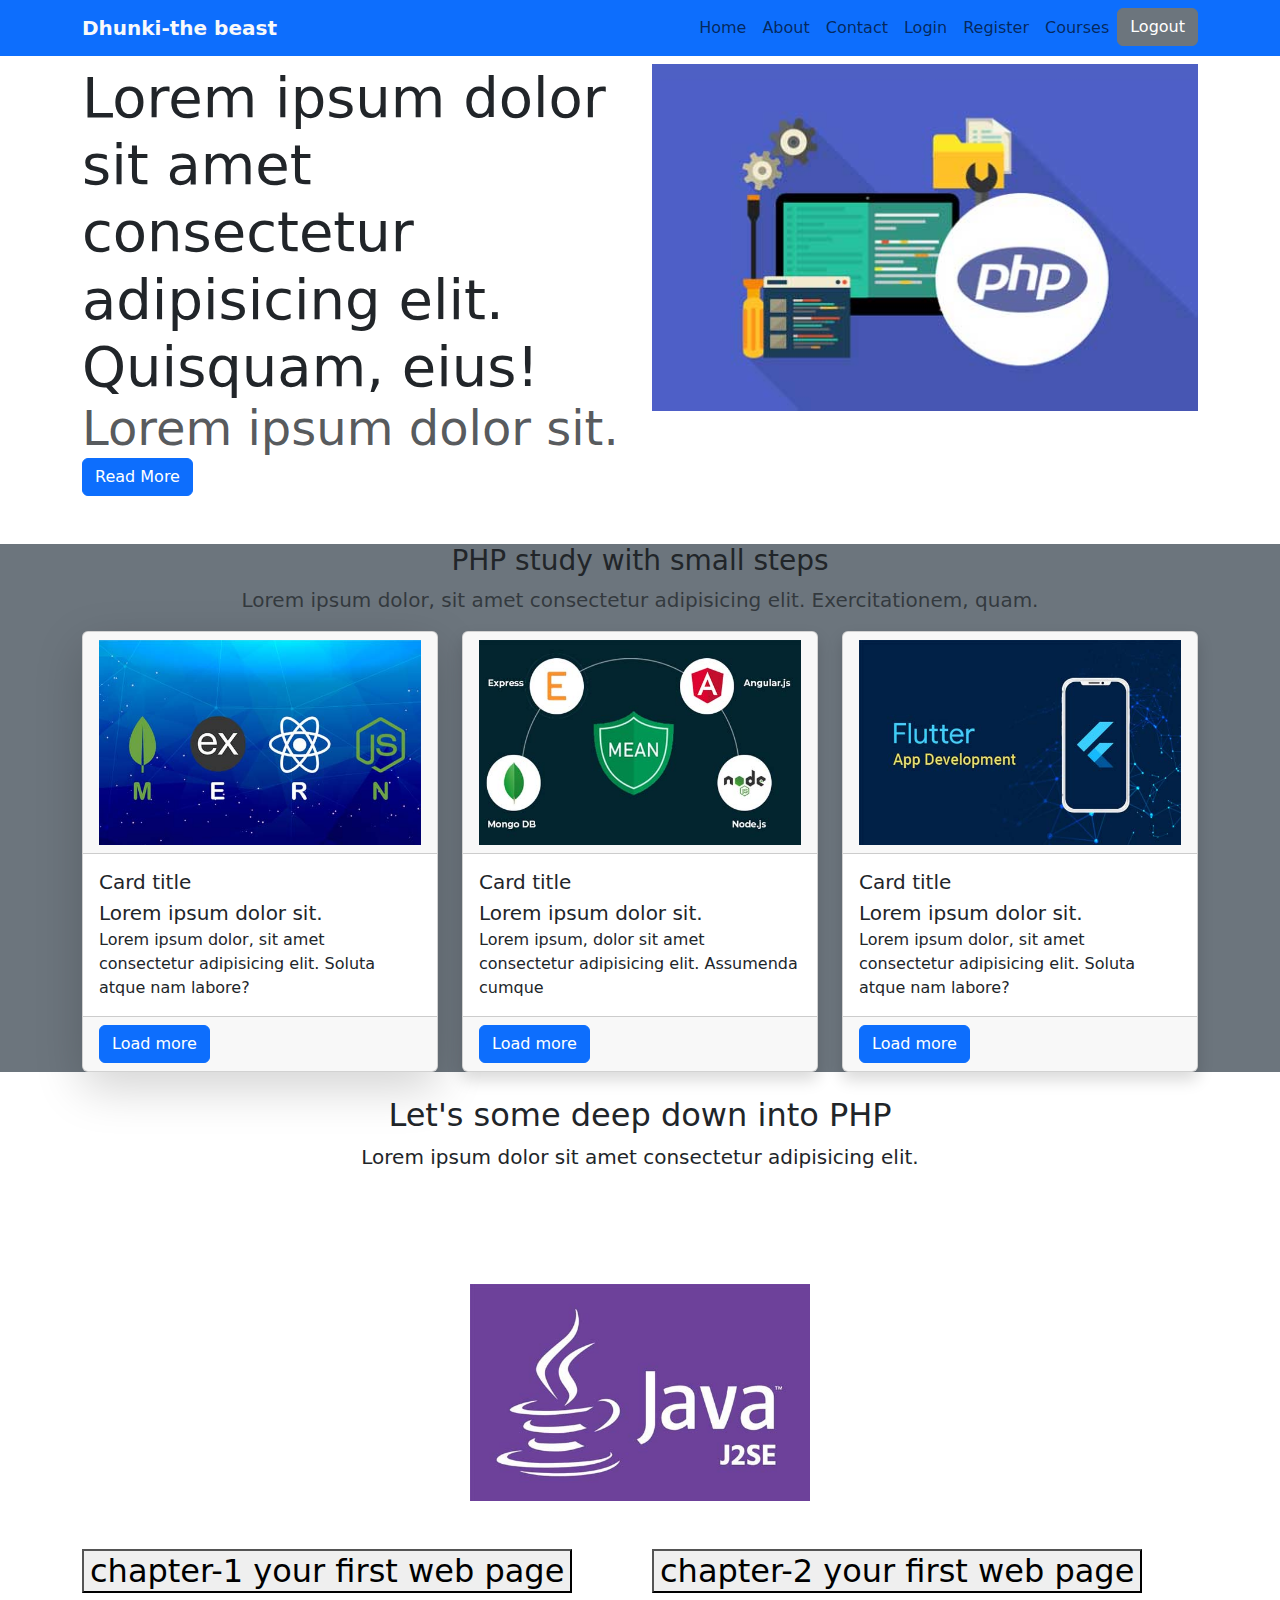
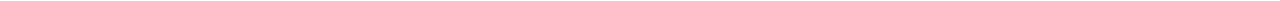
<file: check.html>
<!DOCTYPE html>
<html lang="en">
  <head>
    <meta charset="utf-8" />
    <meta name="viewport" content="width=device-width, initial-scale=1" />
    <title>Bootstrap demo</title>
    <link
      href="https://cdn.jsdelivr.net/npm/bootstrap@5.3.3/dist/css/bootstrap.min.css"
      rel="stylesheet"
      integrity="sha384-QWTKZyjpPEjISv5WaRU9OFeRpok6YctnYmDr5pNlyT2bRjXh0JMhjY6hW+ALEwIH"
      crossorigin="anonymous"
    />
  </head>
  <body>
    <nav class="navbar navbar-expand-md bg-primary mb-2 sticky-top">
      <div class="container-xl">
        <a href="#" class="navbar-brand">
          <span class="fw-bold text-light">Dhunki-the beast</span>
        </a>
        <button
          class="navbar-toggler"
          type="button"
          data-bs-toggle="collapse"
          data-bs-target="#mobile-nav"
          aria-controls="mobile-nav"
          aria-expanded="false"
          aria-label="Toggle navigation"
        >
          <span class="navbar-toggler-icon"></span>
        </button>

        <div
          class="collapse navbar-collapse justify-content-end align-center"
          id="mobile-nav"
        >
          <ul class="navbar-nav">
            <li class="nav-item">
              <a href="#" class="nav-link">Home</a>
            </li>
            <li class="nav-item">
              <a href="#" class="nav-link">About</a>
            </li>
            <li class="nav-item">
              <a href="#" class="nav-link">Contact</a>
            </li>
            <li class="nav-item">
              <a href="#" class="nav-link">Login</a>
            </li>
            <li class="nav-item">
              <a href="#" class="nav-link">Register</a>
            </li>
            <li class="nav-item">
              <a href="#" class="nav-link">Courses</a>
            </li>
            <li class="nav-item">
              <a href="#" class="btn btn-secondary">Logout</a>
            </li>
          </ul>
        </div>
      </div>
    </nav>
    <main>
      <section>
        <div class="container-xl">
          <div class="row">
            <div class="col">
              <div class="display-4">
                Lorem ipsum dolor sit amet consectetur adipisicing elit.
                Quisquam, eius!
              </div>
              <div class="display-5 text-muted">Lorem ipsum dolor sit.</div>
              <a href="#" class="btn btn-primary">Read More</a>
            </div>
            <div class="col">
              <img src="image/php-course.jpg" alt="" class="img-fluid" />
            </div>
          </div>
        </div>
      </section>
      <section class="mt-5 bg-secondary">
        <div class="container-xl my-4">
          <div class="text-center">
            <h3>PHP study with small steps</h3>
            <p class="lead text-muted">
              Lorem ipsum dolor, sit amet consectetur adipisicing elit.
              Exercitationem, quam.
            </p>
          </div>

          <div class="row">
            <div class="col-md-4">
              <div class="card shadow-lg">
                <div class="card-header">
                  <img src="image/mern-course.jpg" alt="" class="img-fluid" />
                </div>
                <div class="card-body">
                  <h5 class="card-title">Card title</h5>
                  <p class="lead card-subtitle">Lorem ipsum dolor sit.</p>
                  <p class="card-text">
                    Lorem ipsum dolor, sit amet consectetur adipisicing elit.
                    Soluta atque nam labore?
                  </p>
                </div>
                <div class="card-footer">
                  <a href="#" class="btn btn-primary">Load more</a>
                </div>
              </div>
            </div>
            <div class="col-md-4">
              <div class="card shadow">
                <div class="card-header">
                  <img class="img-fluid" src="image/mean-course.jpg" alt="" />
                </div>
                <div class="card-body">
                  <h5 class="card-title">Card title</h5>
                  <p class="card-subtitle lead">Lorem ipsum dolor sit.</p>
                  <p class="card-text">
                    Lorem ipsum, dolor sit amet consectetur adipisicing elit.
                    Assumenda cumque
                  </p>
                </div>
                <div class="card-footer">
                  <a href="#" class="btn btn-primary">Load more</a>
                </div>
              </div>
            </div>
            <div class="col-md-4">
              <div class="card shadow">
                <div class="card-header">
                  <img
                    src="image/flutter-course.jpg"
                    alt=""
                    class="img-fluid"
                  />
                </div>
                <div class="card-body">
                  <h5 class="card-title">Card title</h5>
                  <p class="lead card-subtitle">Lorem ipsum dolor sit.</p>
                  <p class="card-text">
                    Lorem ipsum dolor, sit amet consectetur adipisicing elit.
                    Soluta atque nam labore?
                  </p>
                </div>
                <div class="card-footer">
                  <a href="#" class="btn btn-primary">Load more</a>
                </div>
              </div>
            </div>
          </div>
        </div>
      </section>

      <section>
        <div class="container-xl">
          <div class="row">
            <h2 class="h2 text-center">Let's some deep down into PHP</h2>
            <p class="lead text-center">
              Lorem ipsum dolor sit amet consectetur adipisicing elit.
            </p>
          </div>
          <div class="row my-5 g-5 justify-content-around">
            <div class="col-sm-4">
              <img src="image/j2se-course.jpg" alt="" class="img-fluid" />
            </div>
          </div>
          <div class="accordian row" id="chapters">
            <div class="accordian-item col-6">
              <h2 class="accordian-header" id="heading1">
                <button
                  class="accordian-button"
                  type="button"
                  data-bs-toggle="collapse"
                  data-bs-target="#chapter-1"
                  aria-expanded="true"
                  aria-controls="chapter-1"
                >
                  chapter-1 your first web page
                </button>
              </h2>
              <div
                id="chapter-1"
                class="accordian-collapse collapse"
                aria-labelledby="heading1"
                data-bs-parent="chapters"
              >
                Lorem ipsum dolor sit amet, consectetur adipisicing elit.
                Possimus doloremque, deserunt unde cum, quis perspiciatis
                placeat doloribus ad, obcaecati culpa neque quos consequuntur
                repellendus? Tenetur necessitatibus adipisci iusto ullam vero.
                Natus enim quibusdam itaque nemo nulla sint minus! Quis sit quas
                corrupti delectus quia consectetur fuga at nulla, consequatur
                ullam atque temporibus? Deleniti non omnis nobis nihil! Ipsam,
                delectus molestias! Debitis doloremque animi, officia neque
                commodi provident rerum ratione non dicta explicabo, optio
                nostrum? Corporis accusantium nesciunt animi, non voluptate,
                officiis vero tempora modi at corrupti exercitationem qui optio
                consectetur. Quidem vel ipsum odit explicabo suscipit ea fuga.
                Expedita odit sed ullam qui? Impedit, itaque recusandae,
                incidunt laudantium expedita sequi sapiente tenetur nisi,
                explicabo mollitia consequatur aperiam omnis perferendis hic?
                Officia quisquam similique voluptatem molestias quibusdam modi,
                corporis nesciunt esse maiores, nobis quidem laudantium nihil
                expedita vitae asperiores excepturi error laboriosam voluptate
                consequatur quam rerum eos aliquid? Nam, qui explicabo?
              </div>
            </div>

            <div class="accordian-item col-6">
                <h2 class="accordain-header" id="heading2">
               <button class="accordian-button" type="button" data-bs-toggle="collapse" data-bs-target="#chapter-2" aria-expanded="false" aria-controls="chapter-2">
                chapter-2 your first web page
               </button></h2>
    
              <div class="accordian-collapse collapse" id="chapter-2" aria-labelledby="heading2" data-bs-parent="chapters">
              Lorem ipsum dolor sit amet consectetur adipisicing elit. Id exercitationem eligendi, corporis necessitatibus ad ratione quibusdam excepturi dolores reprehenderit soluta, eos adipisci aperiam suscipit veritatis? Debitis nostrum dolorem quam eius.
              Maiores voluptate sunt corporis molestiae, officiis debitis quae fugiat saepe doloribus, odit excepturi accusamus alias expedita voluptatem corrupti velit quisquam doloremque autem laborum aut? Est temporibus vel reprehenderit fugiat tempora.
              Officiis adipisci eaque sint incidunt, numquam facilis dolorem quo, voluptatem totam aliquid saepe quod! Provident, neque accusantium quasi, exercitationem quis vitae non consequuntur sunt, aperiam deserunt autem aliquid omnis! Dolores!
              Ducimus, quia earum tempora consequatur quis eos exercitationem? Iure saepe, doloribus iste animi aperiam ipsum aliquid modi optio facere, cum, delectus magni minus quas accusantium eos aspernatur illum sint voluptates.
              Est error eos laborum excepturi sequi dolorem obcaecati vitae explicabo, quibusdam facilis rerum neque iure adipisci eveniet expedita, sapiente rem! Ipsam dicta id voluptatem maiores necessitatibus sequi. Culpa, necessitatibus tempore!
              Excepturi totam, laudantium consequuntur facere eaque reiciendis adipisci ut, non nisi a quam possimus voluptate error, illum magnam mollitia repudiandae doloremque quasi. Vero animi repudiandae tempore, consequatur accusantium ab fuga!
              </div>
            </div>
          </div>

          </div>
        </div>
      </section>
    </main>
    <footer class="footer"></footer>
    <script
      src="https://cdn.jsdelivr.net/npm/bootstrap@5.3.3/dist/js/bootstrap.bundle.min.js"
      integrity="sha384-YvpcrYf0tY3lHB60NNkmXc5s9fDVZLESaAA55NDzOxhy9GkcIdslK1eN7N6jIeHz"
      crossorigin="anonymous"
    ></script>
  </body>
</html>
</file>
